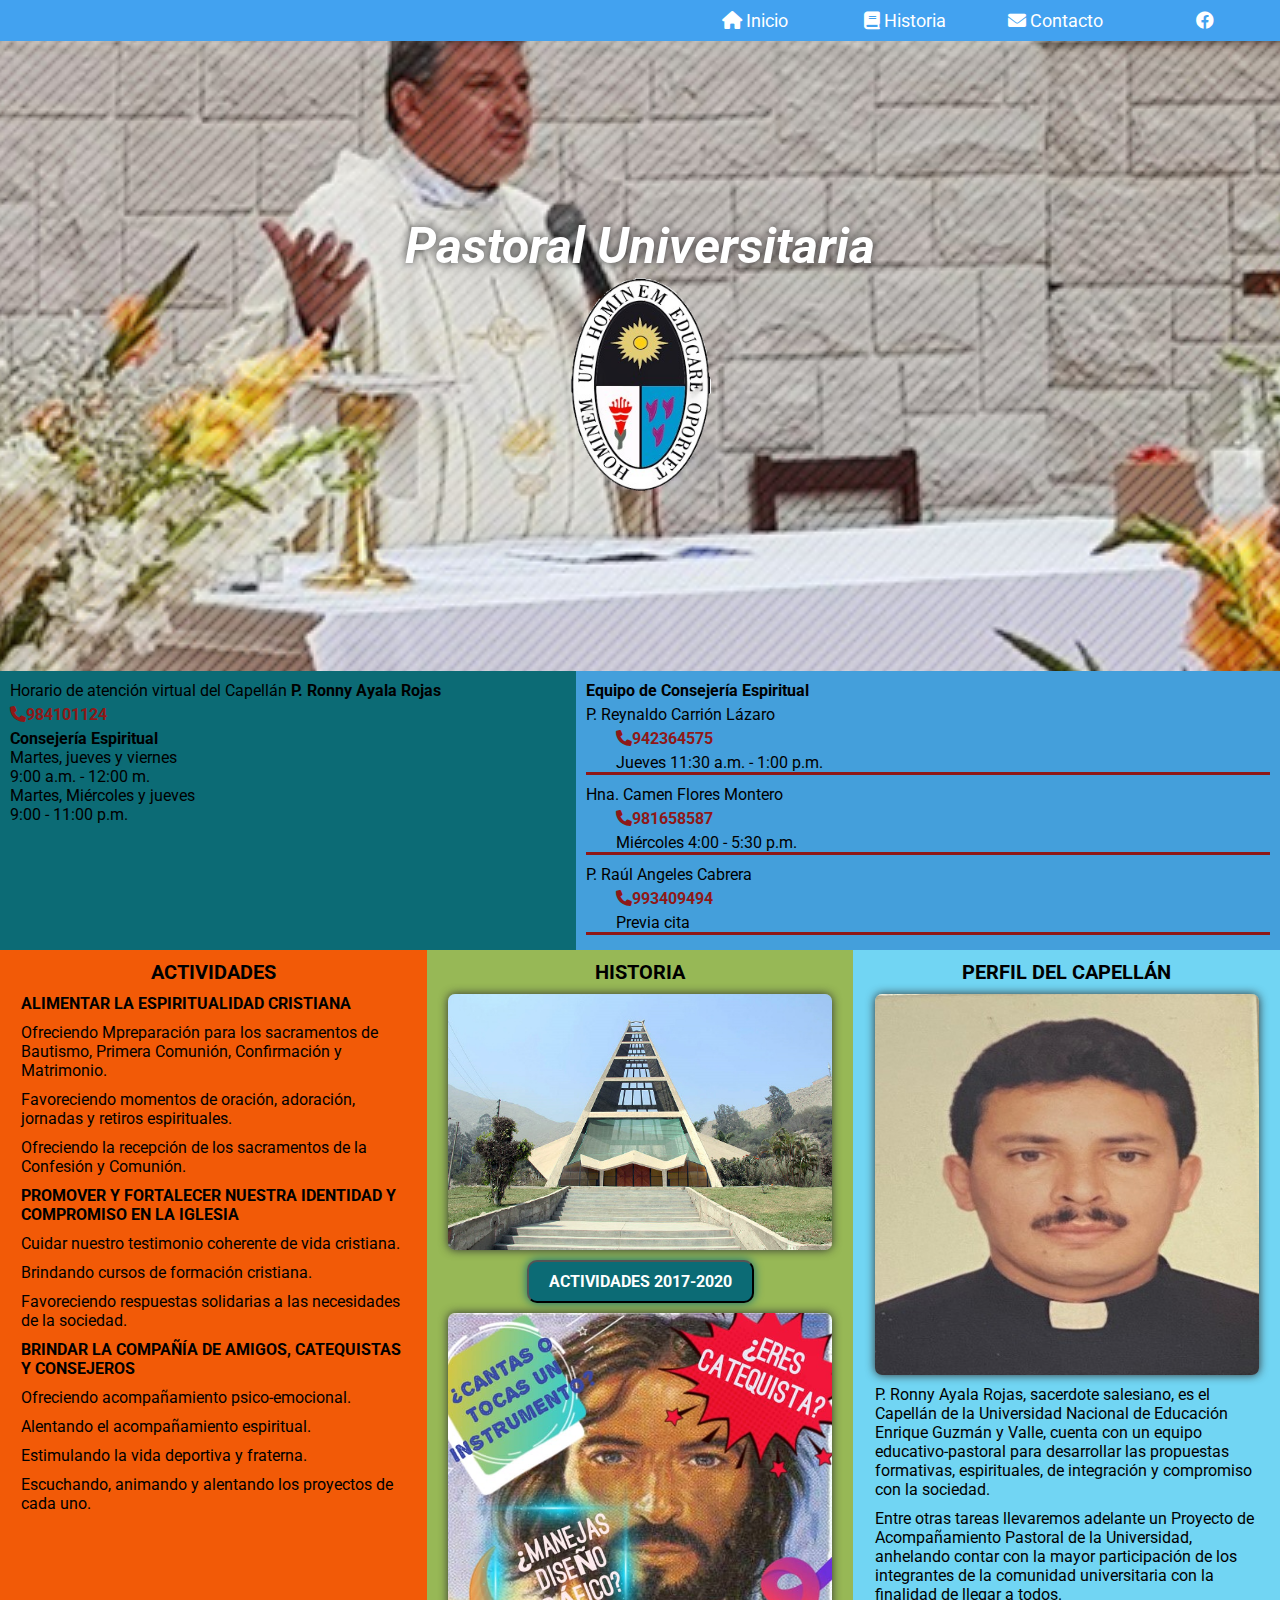
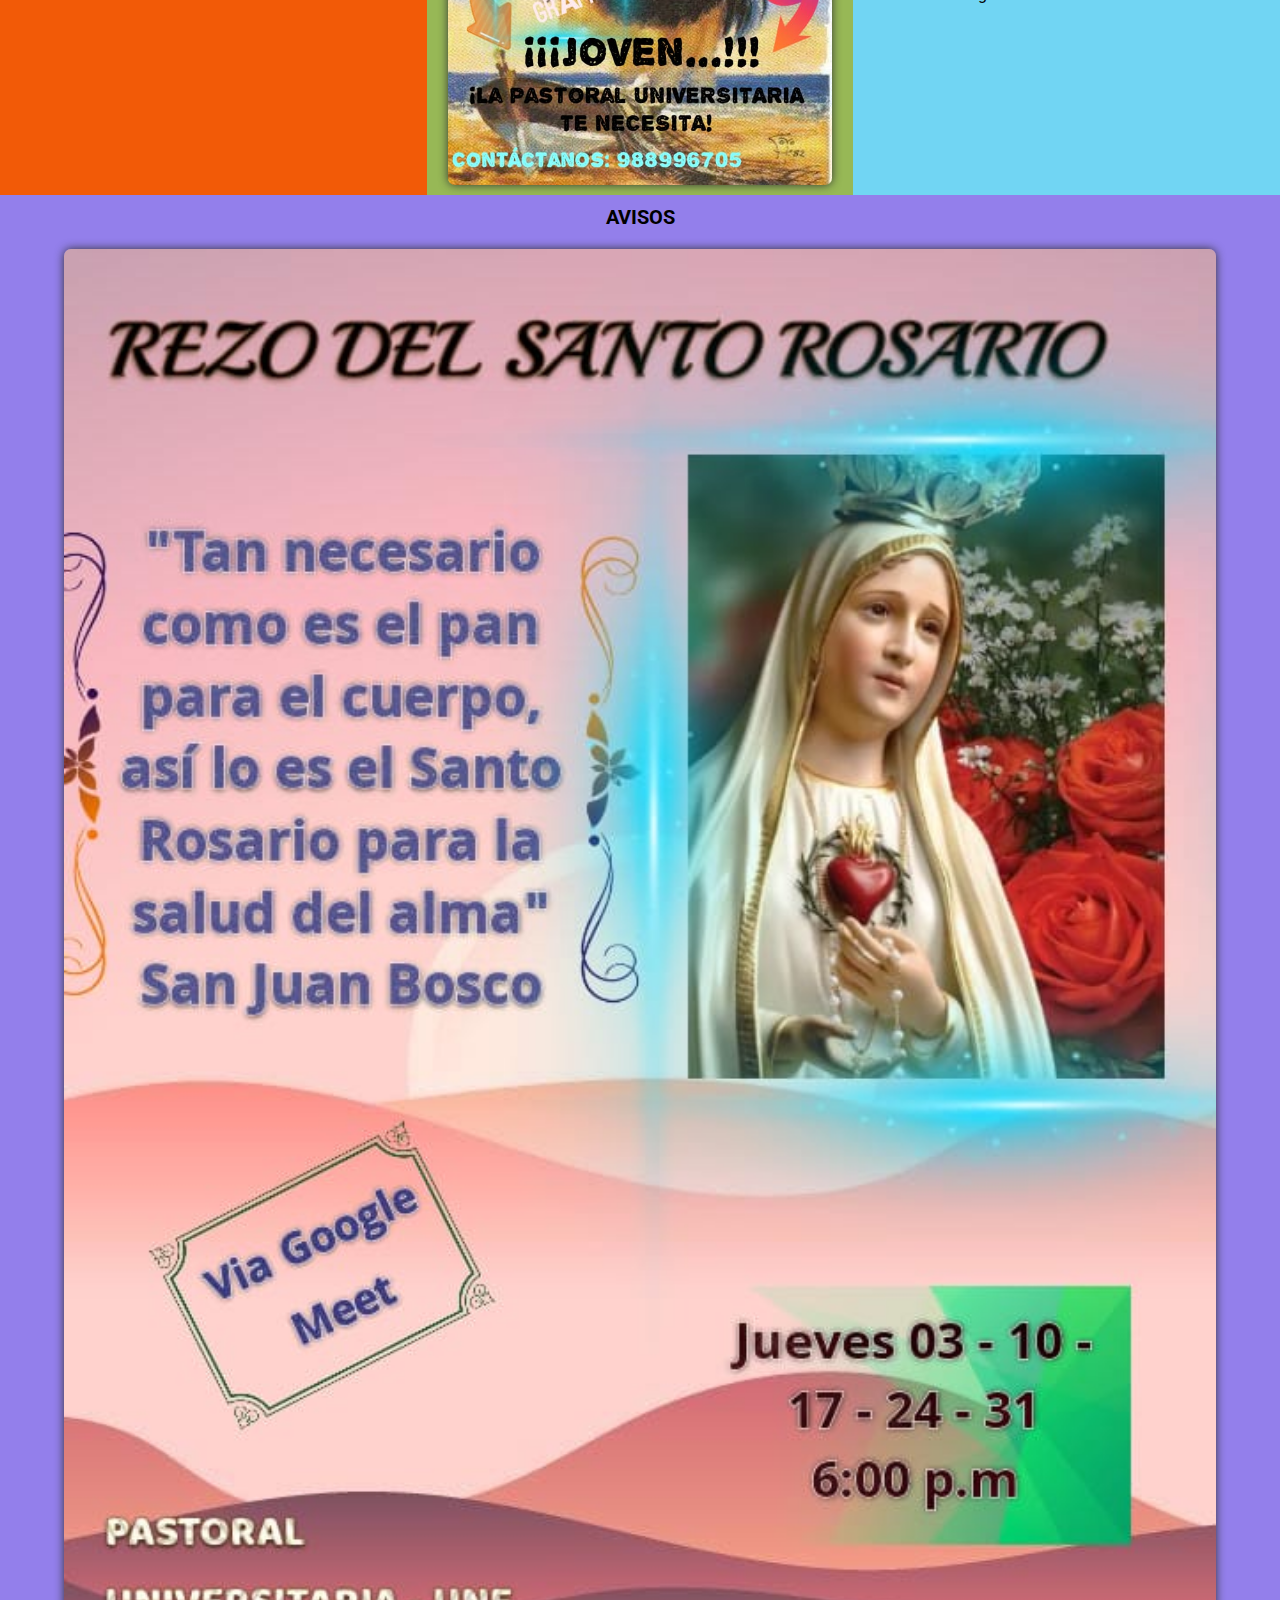
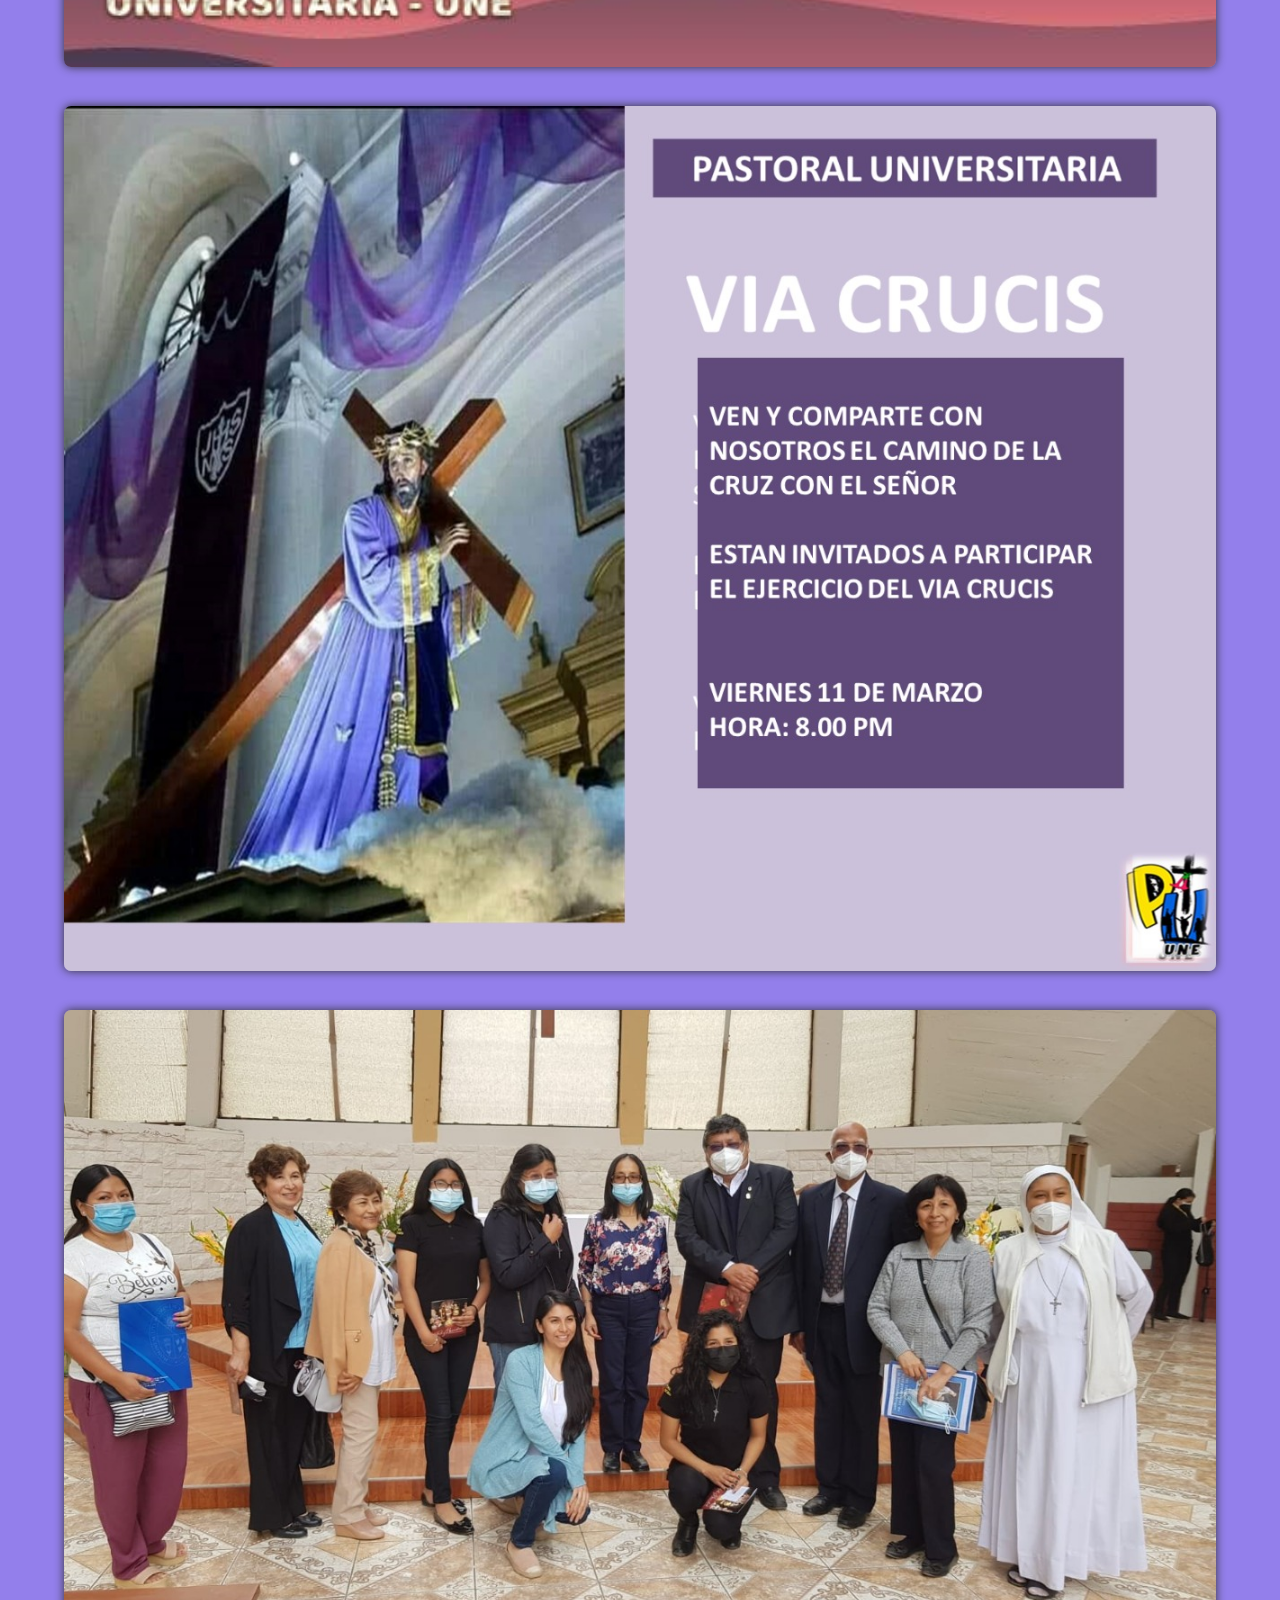
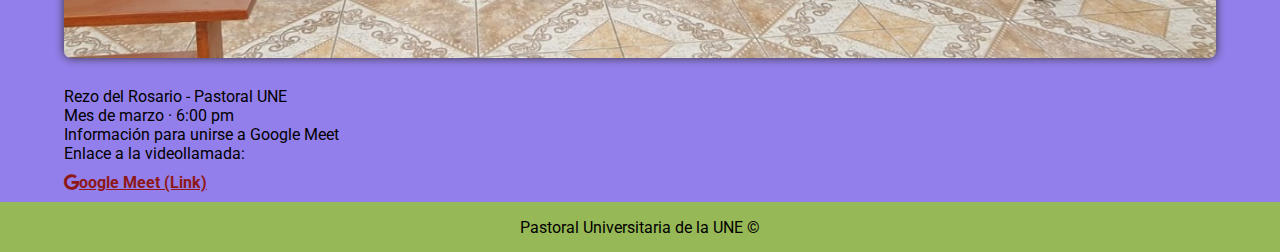
<file: index.html>
<!DOCTYPE html>
<html lang="en">
<head>
    <meta charset="UTF-8">
    <meta http-equiv="X-UA-Compatible" content="IE=edge">
    <meta name="viewport" content="width=device-width, initial-scale=1.0">
    <title>Pastoral une</title>
    <!-- Font Awesome -->
    <link rel="stylesheet" href="https://cdnjs.cloudflare.com/ajax/libs/font-awesome/6.0.0/css/all.min.css" integrity="sha512-9usAa10IRO0HhonpyAIVpjrylPvoDwiPUiKdWk5t3PyolY1cOd4DSE0Ga+ri4AuTroPR5aQvXU9xC6qOPnzFeg==" crossorigin="anonymous" referrerpolicy="no-referrer" />
    <!-- Google Fonts -->
    <link rel="preconnect" href="https://fonts.googleapis.com">
    <link rel="preconnect" href="https://fonts.gstatic.com" crossorigin>
    <link href="https://fonts.googleapis.com/css2?family=Roboto:wght@400;700&display=swap" rel="stylesheet">
    <!-- CSS -->
    <link rel="stylesheet" href="css/app.css">
</head>
<body>
    <!-- Header -->
    <header class="header">
        <nav class="navegacion">
            <ul>
                <li><i class="fa-solid fa-house"></i> Inicio</li>
                <li><i class="fa-solid fa-book"></i> Historia</li>
                <li><i class="fa-solid fa-envelope"></i> Contacto</li>
                <li><i class="fa-brands fa-facebook facebook"></i></li>
            </ul>
        </nav>
    </header>
    <!-- Contenedor -->
    <div class="contenedor">
        <div class="contenedor-imagen">
            <h1><i>Pastoral Universitaria</i></h1>
            <img src="assets/logo-une-1.png" alt="logo une">
        </div>
    </div>
    <!-- Atencion -->
    <div class="atencion">
        <div class="contenedor__atencion">
            <div class="atencion__item">
                <p>
                    Horario de atención virtual del Capellán
                    <span>P. Ronny Ayala Rojas</span>
                </p>
                <a href="tel:+51942364575"><i class="fa-solid fa-phone"></i>984101124</a>
                <p>
                    <span>Consejería Espiritual</span>
                </p>
                <ul>
                    <li>Martes, jueves y viernes<br>9:00 a.m. - 12:00 m.</li>
                    <li>Martes, Miércoles y jueves<br>9:00 - 11:00 p.m.</li>
                </ul>
            </div>
            <div class="atencion__item">
                <p>
                    <span>Equipo de Consejería Espiritual</span>
                </p>
                <div class="item">
                    <p>P. Reynaldo Carrión Lázaro</p>
                    <a href="tel:+51942364575"><i class="fa-solid fa-phone"></i>942364575</a>
                    <p class="item-fecha">Jueves 11:30 a.m. - 1:00 p.m.</p>
                </div>
                <div class="item">
                    <p>Hna. Camen Flores Montero</p>
                    <a href="tel:+51942364575"><i class="fa-solid fa-phone"></i>981658587</a>
                    <p class="item-fecha">Miércoles 4:00 - 5:30 p.m.</p>
                </div>
                <div class="item">
                    <p>P. Raúl Angeles Cabrera</p>
                    <a href="tel:+51942364575"><i class="fa-solid fa-phone"></i>993409494</a>
                    <p class="item-fecha">Previa cita</p>
                </div>
            </div>
        </div>
    </div>
    <!-- Main -->
    <main class="main">
        <div class="actividad">
            <div class="contenido-actividad">
                <h2>Actividades</h2>
                <h3>ALIMENTAR LA ESPIRITUALIDAD CRISTIANA</h3>
                <p>
                    Ofreciendo Mpreparación para los sacramentos de Bautismo, Primera Comunión, Confirmación y Matrimonio.
                </p>
                <p>
                    Favoreciendo momentos de oración, adoración, jornadas y retiros espirituales.
                </p>
                <p>
                    Ofreciendo la recepción de los sacramentos de la Confesión y Comunión.
                </p>
                <h3>PROMOVER Y FORTALECER NUESTRA IDENTIDAD Y COMPROMISO EN LA IGLESIA</h3>
                <p>
                    Cuidar nuestro testimonio coherente de vida cristiana.
                </p>
                <p>
                    Brindando cursos de formación cristiana.
                </p>
                <p>
                    Favoreciendo respuestas solidarias a las necesidades de la sociedad.
                </p>
                <h3>BRINDAR LA COMPAÑÍA DE AMIGOS, CATEQUISTAS Y CONSEJEROS</h3>
                <p>
                    Ofreciendo acompañamiento psico-emocional.
                </p>
                <p>
                    Alentando el acompañamiento espiritual.
                </p>
                <p>
                    Estimulando la vida deportiva y fraterna.
                </p>
                <p>
                    Escuchando, animando y alentando los proyectos de cada uno.
                </p>
            </div>
        </div>
        <div class="historia">
            <div class="contenido-historia">
                <h2>Historia</h2>
                <img src="assets/iglesia.jpg" alt="iglesia">
                <button class="button">ACTIVIDADES 2017-2020</button>
                <img src="assets/banner-catequista.jpeg" alt="Banner catequista">
            </div>
        </div>
        <div class="perfil">
            <div class="contenido-perfil">
                <h2>Perfil del Capellán</h2>
                <img src="assets/capellas-une.jpg" alt="capellan">
                <p>
                    P. Ronny Ayala Rojas, sacerdote salesiano, es el Capellán de la Universidad Nacional de Educación Enrique Guzmán y Valle, cuenta con un equipo educativo-pastoral para desarrollar las propuestas formativas, espirituales, de integración y compromiso con la sociedad.
                </p>
                <p>
                    Entre otras tareas llevaremos adelante un Proyecto de Acompañamiento Pastoral de la Universidad, anhelando contar con la mayor participación de los integrantes de la comunidad universitaria con la finalidad de llegar a todos.
                </p>
            </div>
        </div>
    </main>
    <!-- Avisos -->
    <div class="avisos">
        <div class="contenedor-avisos">
            <h2>Avisos</h2>
            <img src="assets/rezo-marzo.jpeg" alt="rezo"><br>
            <img src="assets/via-crucis.jpeg" alt="via crucis"><br>
            <img src="assets/concurso-canto.jpeg" alt="Concurso de canto navideño"><br>
            <div class="contenedor-avisos-info">
                <p>Rezo del Rosario - Pastoral UNE</p>
                <p>Mes de marzo · 6:00 pm</p>
                <p>Información para unirse a Google Meet</p>
                <p>Enlace a la videollamada:</p>
                <a href="https://meet.google.com/isc-qmpx-sga" target="_blank"><i class="fa-brands fa-google"></i>oogle Meet (Link)</a>
            </div>
        </div>
    </div>
    <!-- Footer -->
    <footer class="footer">
        <p>Pastoral Universitaria de la UNE &copy;</p>
    </footer>
</body>
</html>
</file>
<file: css/app.css>
*,
*::after,
*::before {
    box-sizing: border-box;
    margin: 0;
    padding: 0;
}

html{
    box-sizing: inherit;
    font-size: 62.5%;
    font-family: 'Roboto', sans-serif;
}

body{
    font-size: 1.6rem;
}

/* Header */
.header{
    width: 100%;
    background-color: #42a2f0;
    color: #ffffff;
    position: sticky;
    top: -0.15rem;
    z-index: 999;
    font-size: 1.8rem;
    font-weight: 400;
}

.header li{
    list-style: none;
    padding: 1rem 0;
    text-align: center;
    cursor: pointer;
}

.header .facebook{
    margin: 0;
}

.header li:hover{
    background-color: #e96d82;
}

.header .navegacion{
    max-width: 1440px;
    margin: 0 auto;
}

.header .navegacion ul{
    display: flex;
    justify-content: space-evenly;
}
.header .navegacion ul li{
    flex: auto;
}

/* Contenedor */
.contenedor{
    max-width: 1440px;
    margin: 0 auto;
}

/* Image Hero */
.contenedor-imagen{
    width: 100%;
    height: 45vh;
    background-image: url('../assets/slideheader0.jpg');
    background-repeat: no-repeat;
    background-position: center center;
    background-size: cover;
    background-attachment: fixed;

    display: flex;
    justify-content: center;
    flex-direction: column;
    align-items: center;
}

.contenedor-imagen h1{
    font-size: 3rem;
    color: #ffffff;
    text-shadow: #333 0px 0px 10px;
}

.contenedor-imagen img{
    width: 100px;
    height: 150px;
}

/* Atencion */
.atencion{
    max-width: 1440px;
    margin: 0 auto;
    display: flex;
    flex-direction: column;
    background-color: #42a2f0;
}

.contenedor__atencion{
    width: 90%;
    margin: 0 auto;
}

.atencion__item{
    padding: 1rem;
}

.atencion__item ul{
    list-style: none;
}

.atencion__item a{
    display: block;
    margin: 0.5rem 0;
    text-decoration: none;
    color: #8e1818;
    font-weight: bold;
}

.atencion__item  span{
    font-weight: bold;
}

.item{
    padding: .5rem 0;
}

.item .item-fecha{
    border-bottom: 3px solid #8e1818;
}

/* Main */
.main{
    max-width: 1440px;
    margin: 0 auto;
    display: flex;
    flex-direction: column;
}

.actividad{
    background-color: #F25A07;
}
.contenido-actividad{
    width: 90%;
    margin: 0 auto;
}
.contenido-actividad h2{
    text-align: center;
    margin: 1rem;
    font-size: 2rem;
    text-transform: uppercase;
}
.contenido-actividad h3{
    margin: 1rem 0;
    font-size: 1.6rem;
}

.contenido-actividad p{
    font-size: 1.6rem;
    margin: 1rem 0;
}

/* Historia */
.historia{
    background-color: #97b856;
}

.contenido-historia{
    width: 90%;
    margin: 0 auto;
}

.contenido-historia h2{
    text-align: center;
    margin: 1rem;
    font-size: 2rem;
    text-transform: uppercase;
}

.historia img{
    display: block;
    width: 100%;
    border-radius: .7rem;
    box-shadow: #333 0px 0px 10px;
    margin: 0 auto;
    margin-top: 1rem;
    margin-bottom: 1rem;
}
.historia .button{
    display: block;
    padding: 1rem 2rem;
    margin: 0 auto;
    border-radius: 1rem;
    background-color: #0C6B75;
    font-family: 'Roboto', sans-serif;
    color: #ffffff;
    font-weight: 700;
    font-size: 1.6rem;
    box-shadow: #0C6B75 0px 0px 10px;
    cursor: pointer;
}
.historia .button:hover{
    color: #e3e654;
}

/* Perfil */
.perfil{
    background-color: #71d5f3;
}
.contenido-perfil{
    width: 90%;
    margin: 0 auto;
}

.contenido-perfil h2{
    text-align: center;
    margin: 1rem;
    font-size: 2rem;
    text-transform: uppercase;
}

.contenido-perfil p{
    margin: 1rem 0;
}

.perfil img{
    display: block;
    width: 100%;
    border-radius: .7rem;
    box-shadow: #333 0px 0px 10px;
    margin: 0 auto;
    margin-top: 1rem;
    margin-bottom: 1rem;
}

/* Avisos */
.avisos{
    max-width: 1440px;
    margin: 0 auto;
    background-color: #937feb;
}

.contenedor-avisos{
    width: 90%;
    margin: 0 auto;
}

.contenedor-avisos h2{
    text-align: center;
    padding: 1rem;
    font-size: 2rem;
    text-transform: uppercase;
}

.contenedor-avisos a{
    color: #8e1818;
    font-weight: 700;
}

.contenedor-avisos-info a{
    display: block;
    padding: 1rem 0;
}

.avisos img{
    display: block;
    width: 100%;
    border-radius: 0.7rem;
    box-shadow: #333 0px 0px 10px;
    margin: 0 auto;
    margin-top: 1rem;
    margin-bottom: 1rem;
}

/* Footer */
.footer{
    width: 100%;
    height: 50px;
    background-color: #97b856;

    display: flex;
    flex-direction: column;
    justify-content: center;
}
.footer p{
    max-width: 1440px;
    margin: 0 auto;
    font-weight: 400;
    font-size: 1.6rem;
}

/* Tablet 600px */
@media (min-width: 600px){
    .contenedor-imagen{
        height: 60vh;
    }
    .contenedor-imagen h1{
        font-size: 4rem;
    }
    .contenedor-imagen img{
        width: 120px;
        height: 170px;
    }
    .contenedor__atencion{
        width: 100%;
        display: flex;
    }
    .atencion__item:nth-child(1){
        flex: 45%;
        background-color: #0C6B75;
    }
    .atencion__item:nth-child(2){
        flex: 55%;
        background-color: #449fdb;
    }
    .item a, .item .item-fecha{
        padding-left: 3rem;
    }
}

/* Desktop 1024px */
@media (min-width: 1024px){
    .header .navegacion ul{
        justify-content: flex-end;
    }
    .header .navegacion ul li{
        flex: 0 0 150px;
    }
    .contenedor-imagen{
        height: 70vh;
    }
    .contenedor-imagen img{
        width: 150px;
        height: 220px;
    }
    .contenedor-imagen h1{
        font-size: 5rem;
    }
    .main{
        flex-direction: row;
    }
    .main div{
        flex: 1;
    }
}
</file>
